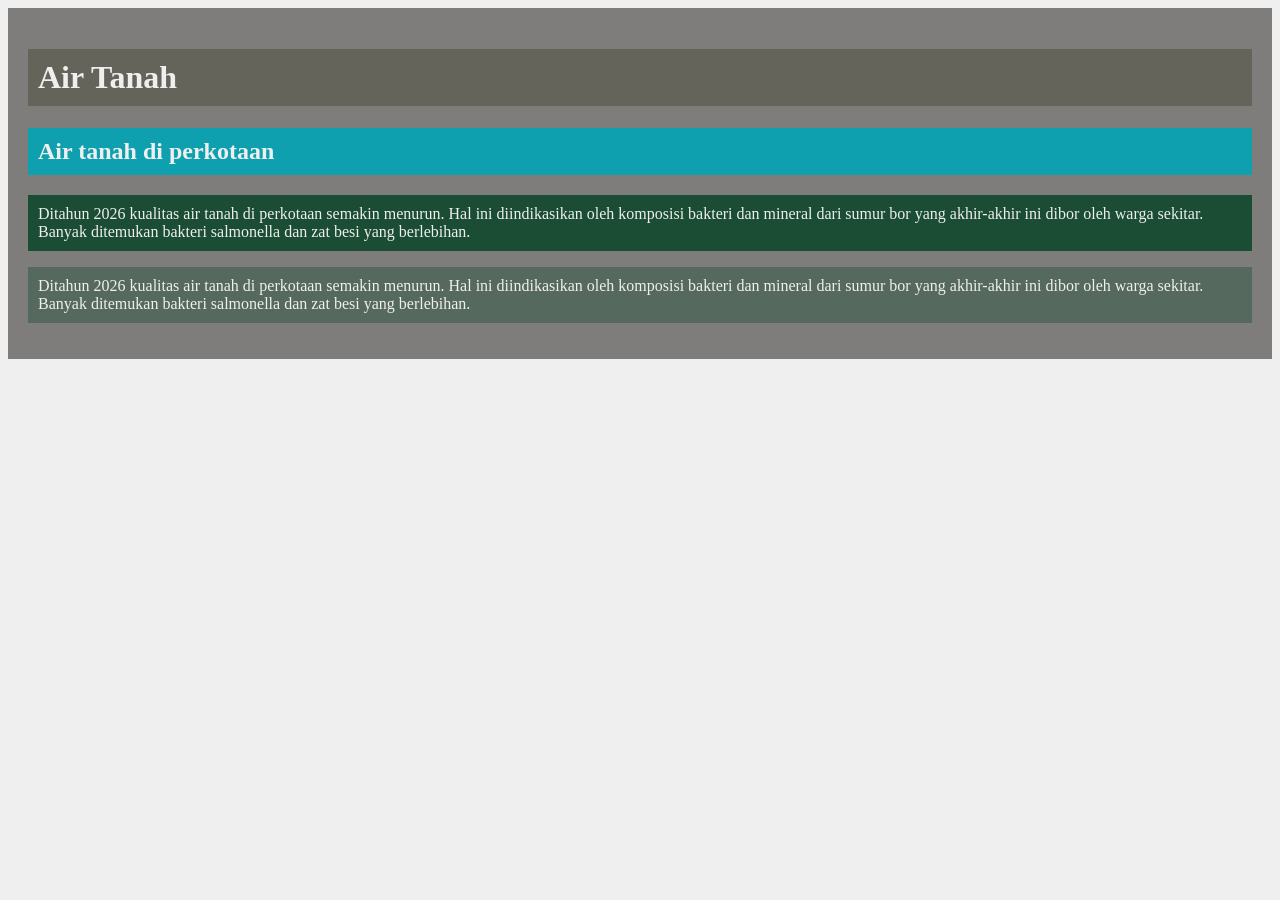
<file: 26 - Color Alpha/index.html>
<!DOCTYPE html>
<html>
    <head>
        <title>Warna: Color</title>
        <link rel="stylesheet" href="style.css">
    </head>

    <body>
        <div id="artikel">
            <h1>Air Tanah</h1>

            <h2>Air tanah di perkotaan</h2>
            <p class="paragraf1">
                Ditahun 2026 kualitas air tanah di perkotaan semakin menurun. Hal ini diindikasikan oleh komposisi bakteri dan mineral dari sumur bor yang akhir-akhir ini dibor oleh warga sekitar. Banyak ditemukan bakteri salmonella dan zat besi yang berlebihan.
            </p>

            <p class="paragraf2">
                Ditahun 2026 kualitas air tanah di perkotaan semakin menurun. Hal ini diindikasikan oleh komposisi bakteri dan mineral dari sumur bor yang akhir-akhir ini dibor oleh warga sekitar. Banyak ditemukan bakteri salmonella dan zat besi yang berlebihan.
            </p>

        </div>

    </body>
</html>
</file>
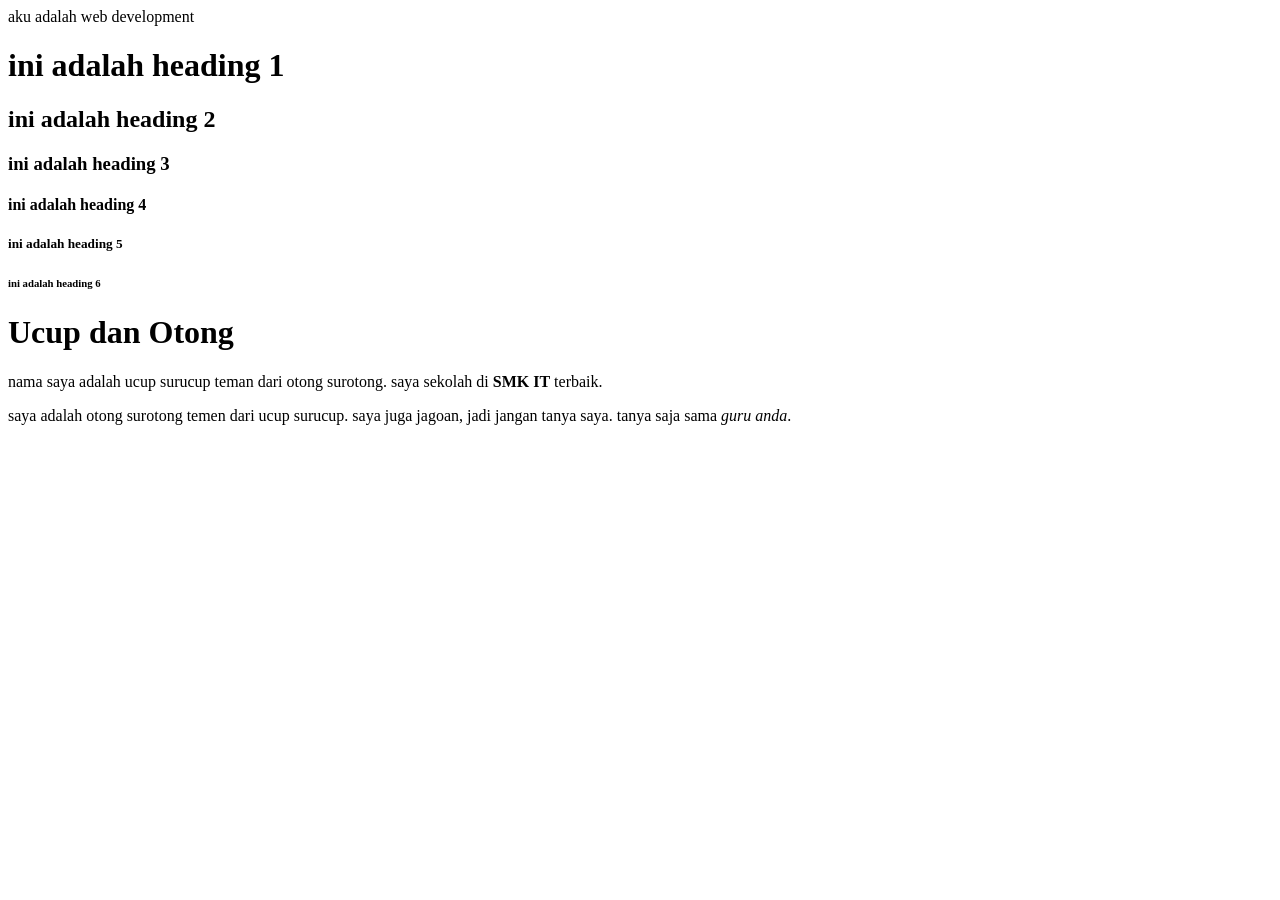
<file: Kelas Terbuka/01 - Heading dan Paragraph/index.html>
<!DOCTYPE html>
<html>
    <head>
        <title>Hello World!</title>
    </head>

    <body>
        <!-- tanpa heading -->
         aku adalah web development

        <!-- heading <h> -->
        <h1>ini adalah heading 1</h1>
        <h2>ini adalah heading 2</h2>
        <h3>ini adalah heading 3</h3>
        <h4>ini adalah heading 4</h4>
        <h5>ini adalah heading 5</h5>
        <h6>ini adalah heading 6</h6>

        <!-- paragraph <p> -->
        <!-- bold <b> -->
        <!-- italic <i> -->
        <h1>Ucup dan Otong</h1>
        <p>nama saya adalah ucup surucup teman dari otong surotong. saya sekolah di <b>SMK IT</b> terbaik.</p>
        <p>saya adalah otong surotong temen dari ucup surucup. saya juga jagoan, jadi jangan tanya saya. tanya saja sama <i> guru anda</i>.</p>

    </body>
</html>
</file>
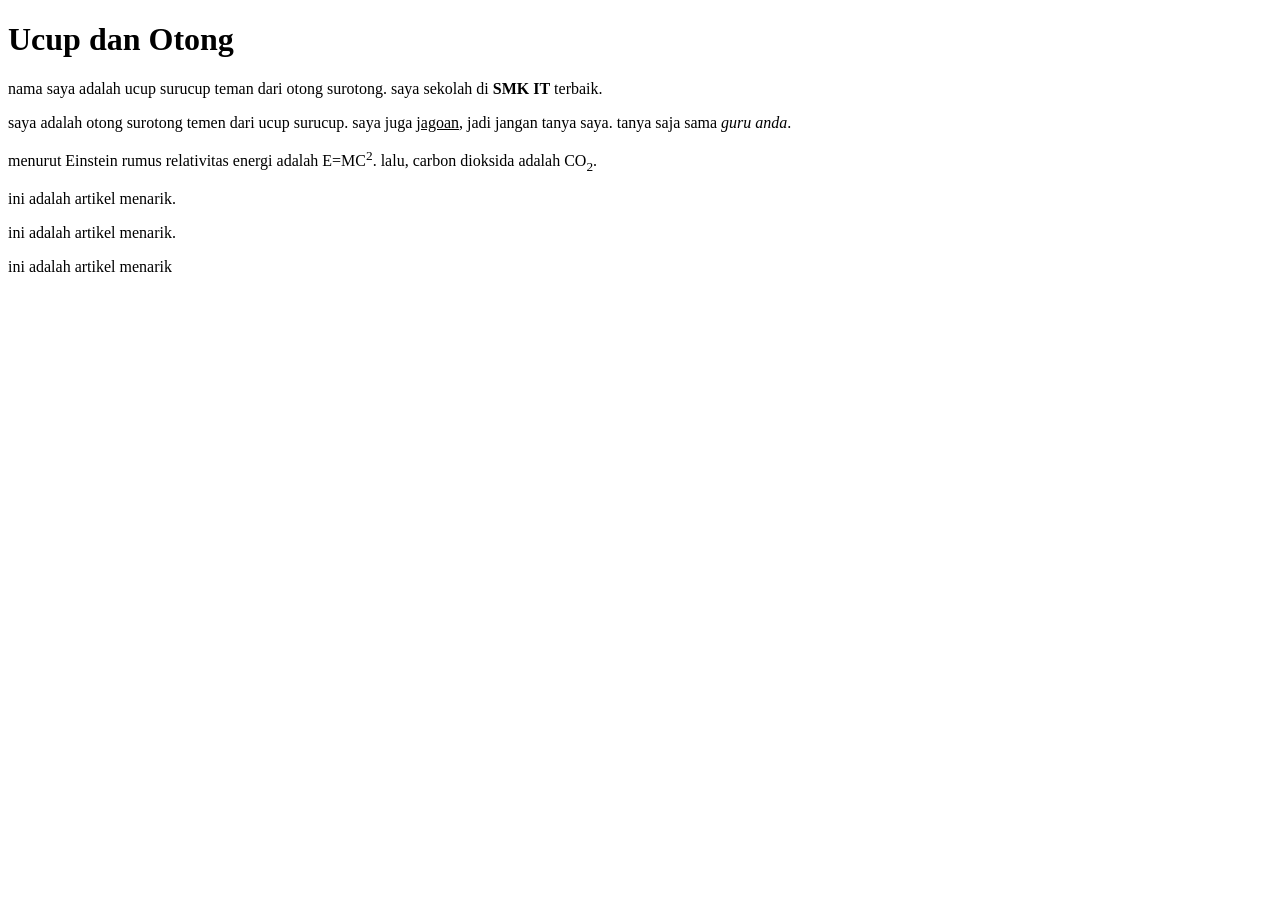
<file: Kelas Terbuka/02 - Underline, Superscript dan Subscript/index.html>
<!DOCTYPE html>
<html>
    <head>
        <title>Hello World</title>
    </head>

    <body>
        <!-- paragraph <p> -->
        <!-- bold <b> -->
        <!-- italic <i> -->
        <!-- Underline <u>-->
        <h1>Ucup dan Otong</h1>

        <p>nama saya adalah ucup surucup teman dari otong surotong. saya sekolah di <b>SMK IT</b> terbaik.</p>

        <p>saya adalah otong surotong temen dari ucup surucup. saya juga <u>jagoan</u>, jadi jangan tanya saya. tanya saja sama <i> guru anda</i>.</p>

        <!-- superscript <sup> dan subscript<sub> -->
        <p>menurut Einstein rumus relativitas energi adalah E=MC<sup>2</sup>. lalu, carbon dioksida adalah CO<sub>2</sub>.</p>

        <!-- baris kosong yang lebih dari satu spasi akan tetap dianggap satu spasi -->
        <p>ini adalah artikel menarik.</p>
        <p>ini adalah       artikel menarik.</p>
        <p>ini adalah


              artikel menarik</p>






    </body>
</html>
</file>
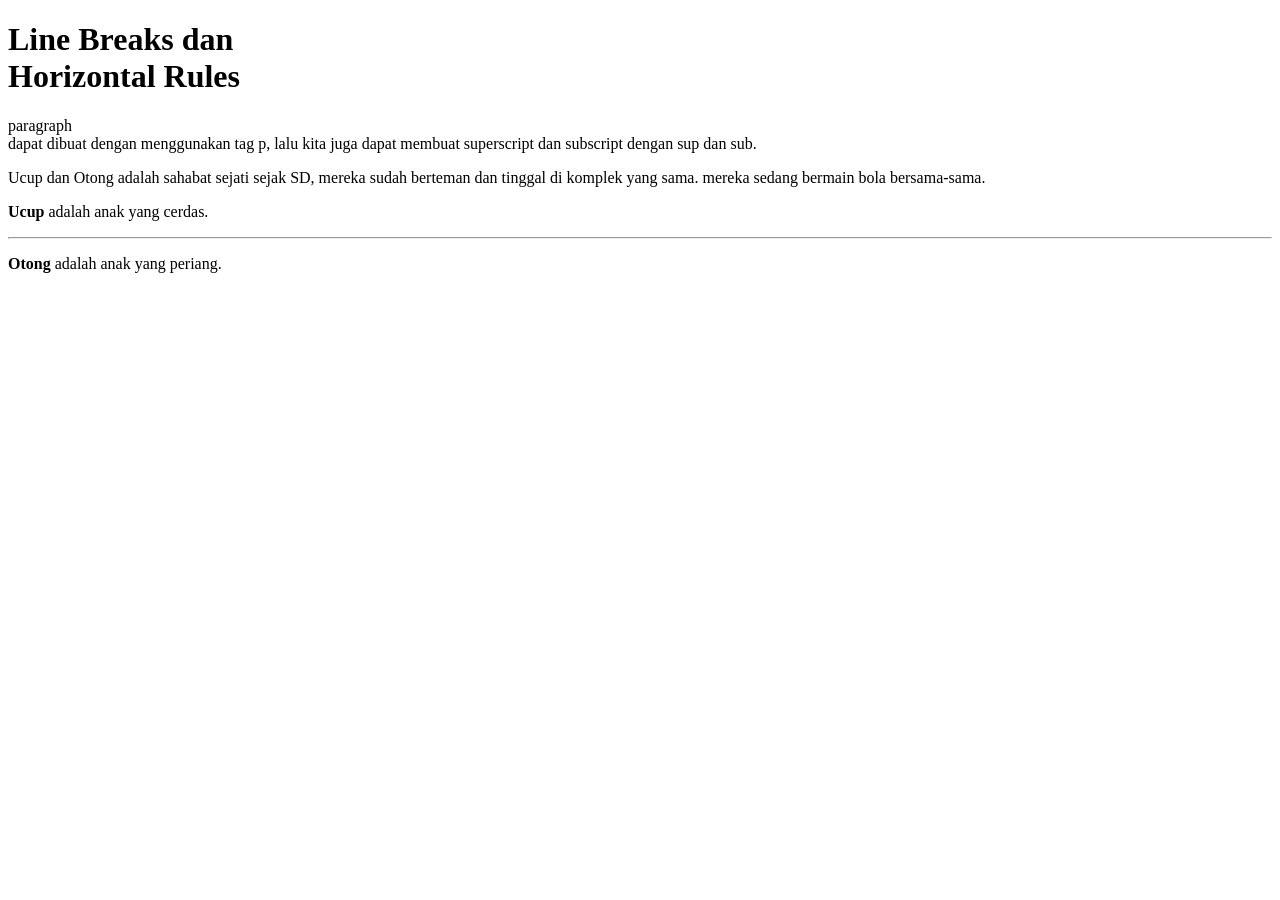
<file: Kelas Terbuka/03 - Line Break dan Horizontal Rule/index.html>
<!DOCTYPE html>
<html>
    <head>
        <title>Hello World</title>
    </head>
    <body>
        <h1>Line Breaks dan<br/> Horizontal Rules</h1>

        <!-- <br> (Line Break) Digunakan untuk ganti baris tanpa membuat paragraf baru. -->
        <p>paragraph<br/> dapat dibuat dengan menggunakan tag p, lalu kita juga dapat membuat superscript dan subscript dengan sup dan sub.</p>

        <p>Ucup dan Otong adalah sahabat sejati sejak SD, mereka sudah berteman dan tinggal di komplek yang sama. mereka sedang bermain bola bersama-sama.</p>

        <!-- <hr> (Horizontal Rule) Digunakan untuk membuat garis pemisah horizontal antar bagian konten. -->
        <p><b>Ucup</b> adalah anak yang cerdas.</p>
        <hr>
        <p><b>Otong</b> adalah anak yang periang.</p>
    </body>
</html>
</file>
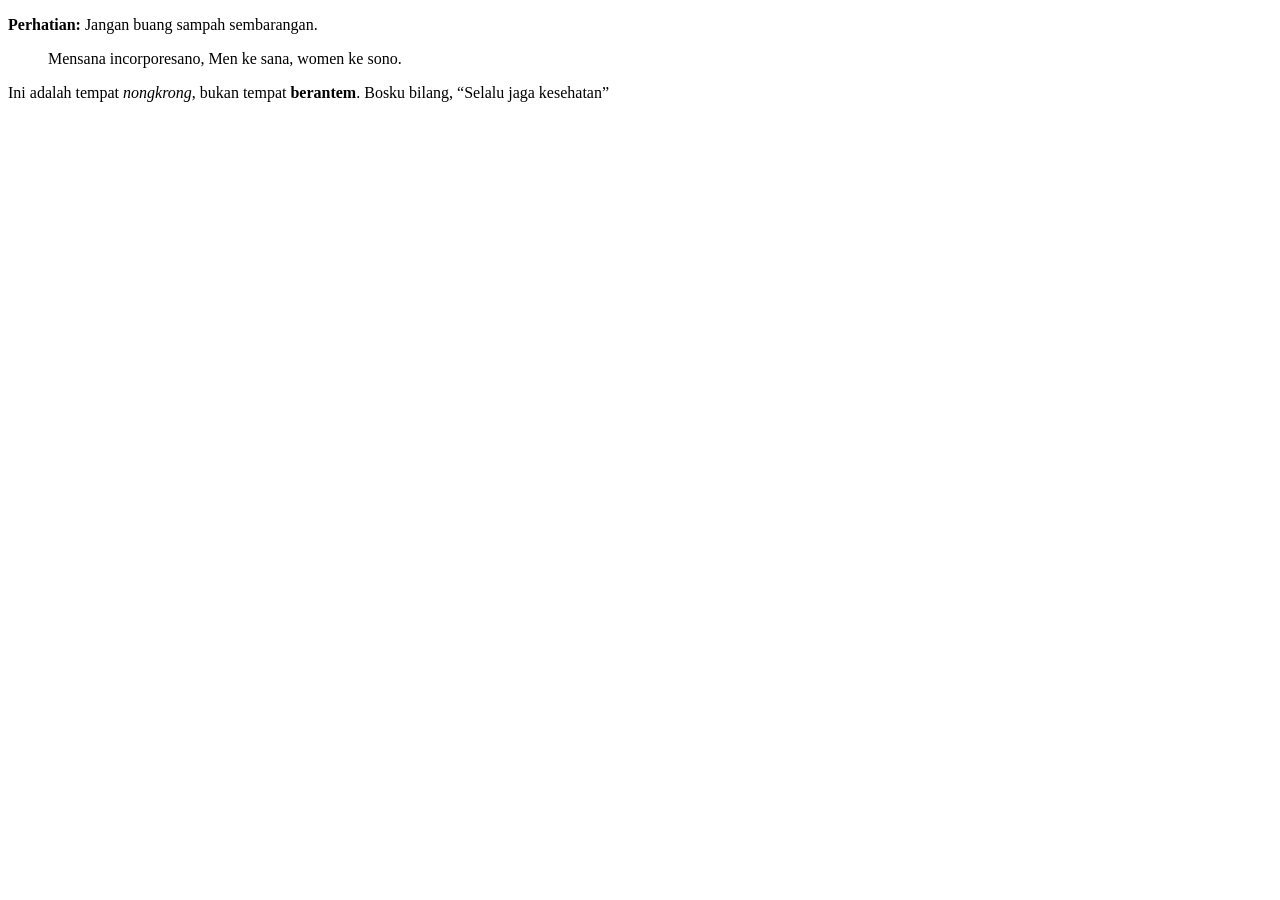
<file: Kelas Terbuka/04 - Strong, Emphasis, Blockquote dan Quote/index.html>
<!DOCTYPE html>
<html>
    <head>
        <title>Strong, Emphasis, Blockquote dan Quote</title>
    </head>
    <body>
        <!-- strong -->
        <p>
            <strong>Perhatian:</strong> Jangan buang 
            sampah sembarangan.
        </p>

        <!-- Blockquote -->
        <blockquote>
            Mensana incorporesano,
            Men ke sana, women ke sono.
        </blockquote>


         <!-- Emphasis -->
        <p>
            Ini adalah tempat
            <em>nongkrong</em>, bukan tempat <strong>berantem</strong>.
            
        <!-- Quote  -->
            Bosku bilang, <q>Selalu jaga kesehatan</q>
        </p>

       


    </body>
</html>
</file>
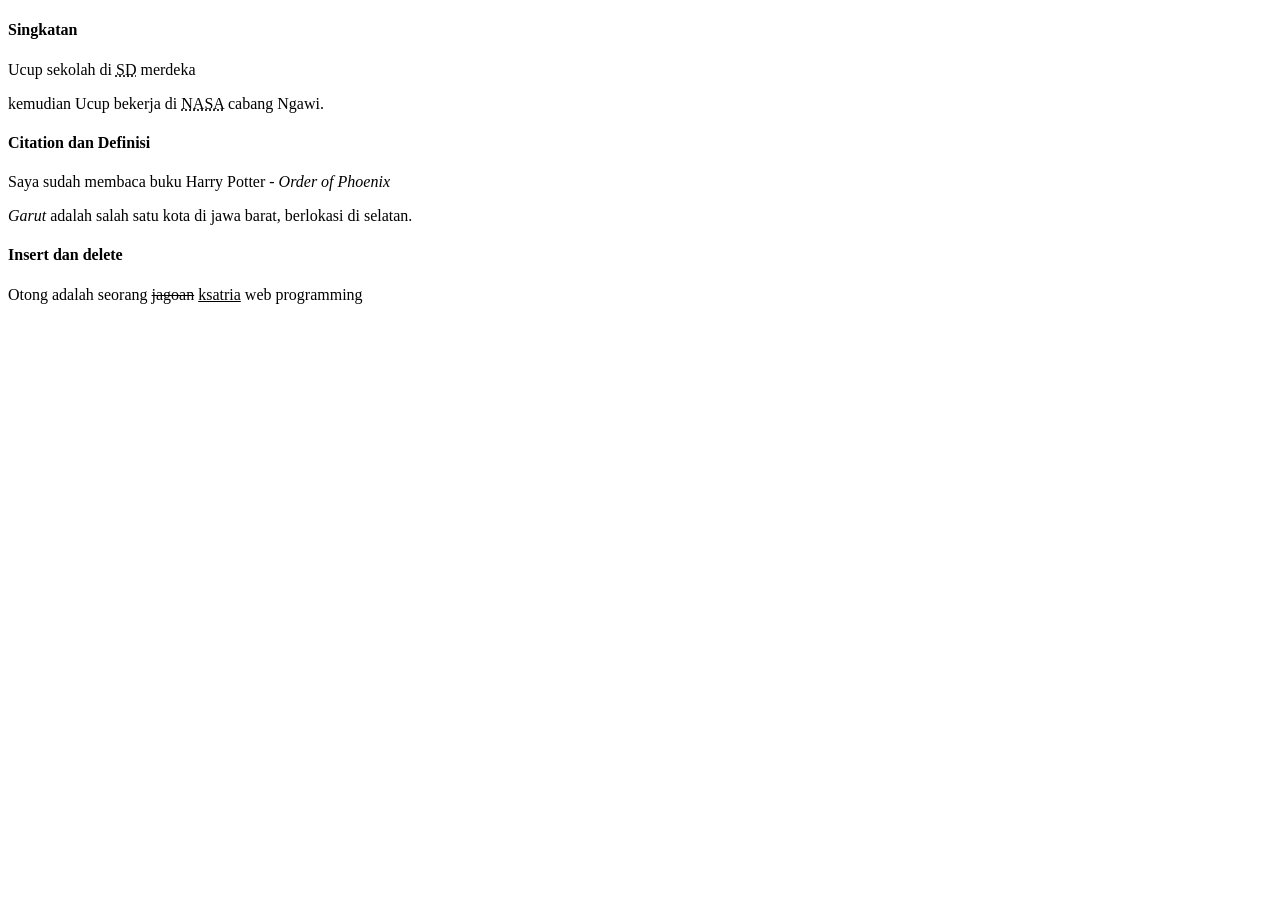
<file: Kelas Terbuka/05 - Ekstra Tags/index.html>
<!DOCTYPE html>
<html>
    <head>
        <title>Tag Ekstra</title>
    </head>
    <body>
        <h4>Singkatan</h4>
        <!-- abbreviation <abbr> -->
        <p>Ucup sekolah di <abbr title="Sekolah Dasar">SD</abbr> merdeka</p>
        <p>kemudian Ucup bekerja di <acronym title="National Aeronautics and Space Administration">NASA</acronym> cabang Ngawi.</p>

        <h4>Citation dan Definisi</h4>
        <p>Saya sudah membaca buku Harry Potter - <cite>Order of Phoenix</cite> </p>
        <p><dfn>Garut</dfn> adalah salah satu kota di jawa barat, berlokasi di selatan.</p>

        <h4>Insert dan delete</h4>
        <p>Otong adalah seorang <del>jagoan</del> <ins>ksatria</ins> web programming</p>
    </body>
</html>
</file>
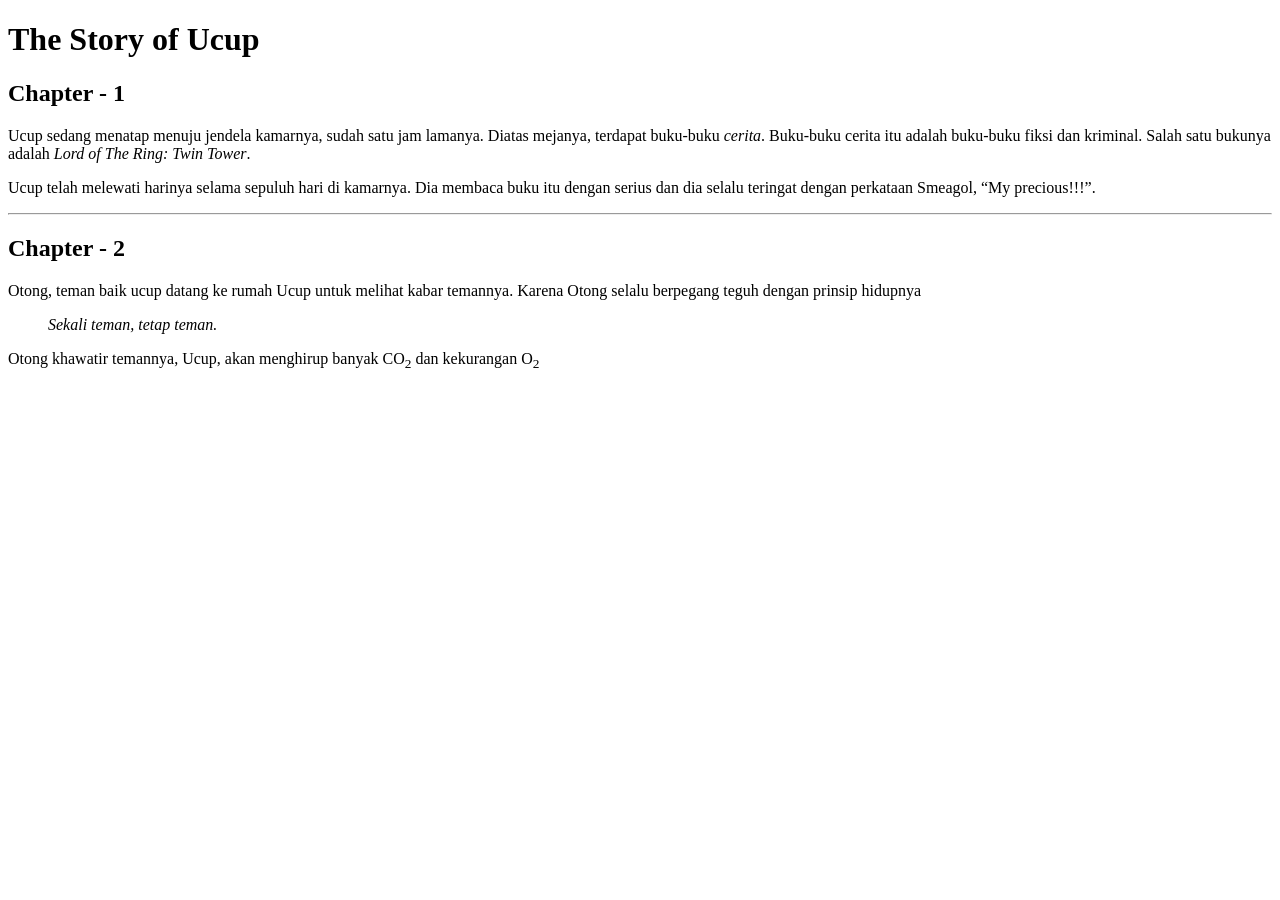
<file: Kelas Terbuka/06 - Latihan HTML 1/index.html>
<!DOCTYPE html>
<html>
    <head>
        <title>Latihan text</title>
    </head>
    <body>
        <h1>The Story of Ucup</h1>

        <h2>Chapter - 1</h2>
        <p1>Ucup sedang menatap menuju jendela kamarnya, sudah satu jam lamanya. Diatas mejanya, terdapat buku-buku <i>cerita</i>. Buku-buku cerita itu adalah buku-buku fiksi dan kriminal. Salah satu bukunya adalah <cite>Lord of The Ring: Twin Tower</cite>.</p1>

        <p>Ucup telah melewati harinya selama sepuluh hari di kamarnya. Dia membaca buku itu dengan serius dan dia selalu teringat dengan perkataan Smeagol, <q>My precious!!!</q>.</p>
        <hr>
        <h2>Chapter - 2</h2>
        <p>Otong, teman baik ucup datang ke rumah Ucup untuk melihat kabar temannya. Karena Otong selalu berpegang teguh dengan prinsip hidupnya</p>

        <blockquote>
            <i>Sekali teman, tetap teman.</i>
        </blockquote>

        <p>Otong khawatir temannya, Ucup, akan menghirup banyak <acronim title="Karbon Dioksida">CO</acronim><sub>2</sub> dan kekurangan <abbrv title="Oksigen">O</abbrv><sub>2</sub></p>
    </body>
</html>
</file>
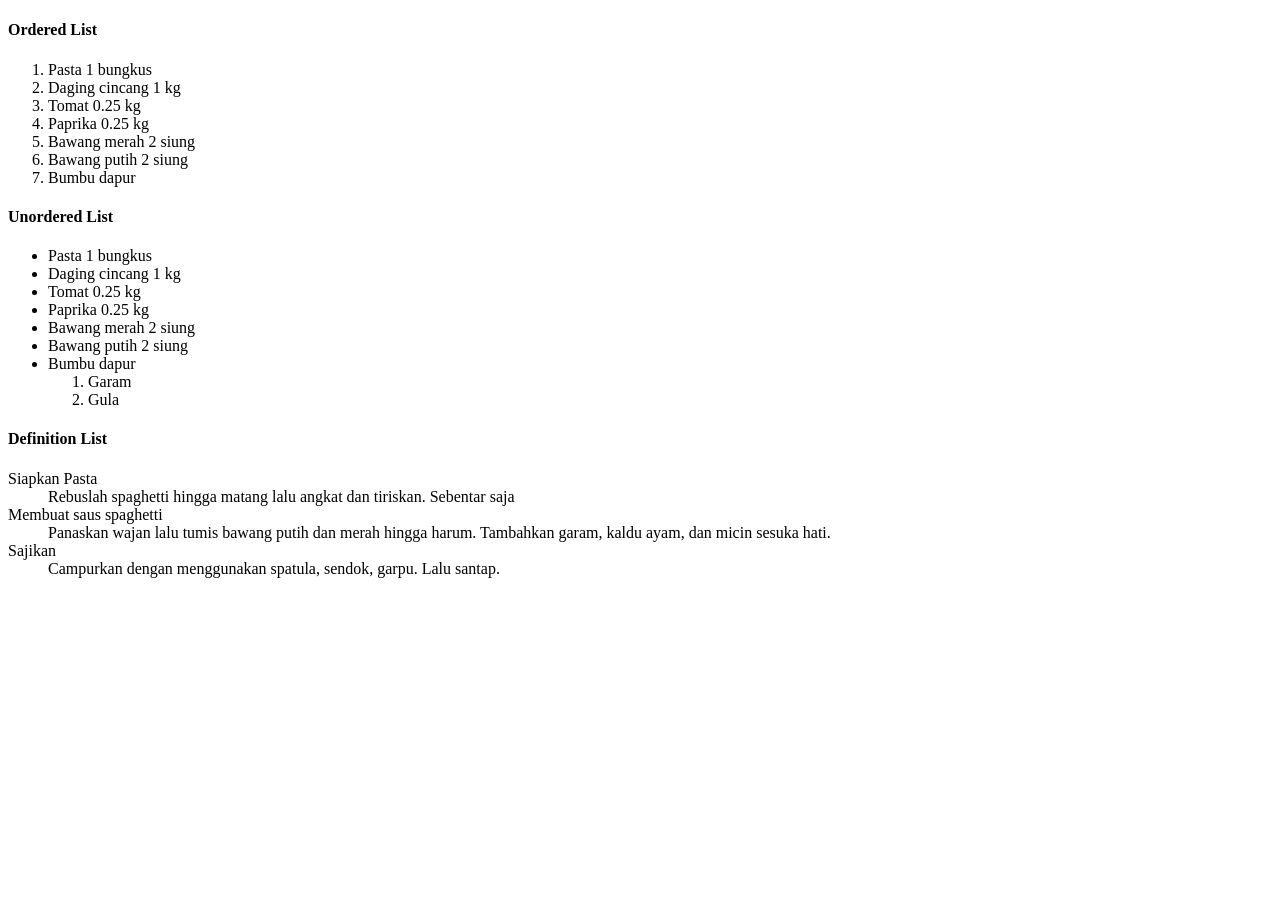
<file: Kelas Terbuka/07 - List/index.html>
<!DOCTYPE html>
<html>
    <head>
        <title>List</title>
    </head>
    <body>
        <!-- List yang ada urutan (ordered list) -->
        <h4>Ordered List</h4>
        <ol>
            <!-- List Item -->
            <li>Pasta 1 bungkus</li>
            <li>Daging cincang 1 kg</li>
            <li>Tomat 0.25 kg</li>
            <li>Paprika 0.25 kg</li>
            <li>Bawang merah 2 siung</li>
            <li>Bawang putih 2 siung</li>
            <li>Bumbu dapur</li>
        </ol>

        <!-- List yang tidak ada urutanya (Unordered List) -->
         <h4>Unordered List</h4>
        <ul>
            <li>Pasta 1 bungkus</li>
            <li>Daging cincang 1 kg</li>
            <li>Tomat 0.25 kg</li>
            <li>Paprika 0.25 kg</li>
            <li>Bawang merah 2 siung</li>
            <li>Bawang putih 2 siung</li>
            <li>Bumbu dapur</li>
            <!-- List bersarang, nested list -->
            <ol>
                <li>Garam</li>
                <li>Gula</li>
            </ol>
        </ul>

        <!-- Definition List -->
         <h4>Definition List</h4>
        <dl>
            <dt>Siapkan Pasta</dt>
            <dd>Rebuslah spaghetti hingga matang lalu angkat dan tiriskan. Sebentar saja</dd>
            <dt>Membuat saus spaghetti</dt>
            <dd>Panaskan wajan lalu tumis bawang putih dan merah hingga harum. Tambahkan garam, kaldu ayam, dan micin sesuka hati.</dd>
            <dt>Sajikan</dt>
            <dd>Campurkan dengan menggunakan spatula, sendok, garpu. Lalu santap.</dd>
        </dl>

    </body>
</html>
</file>
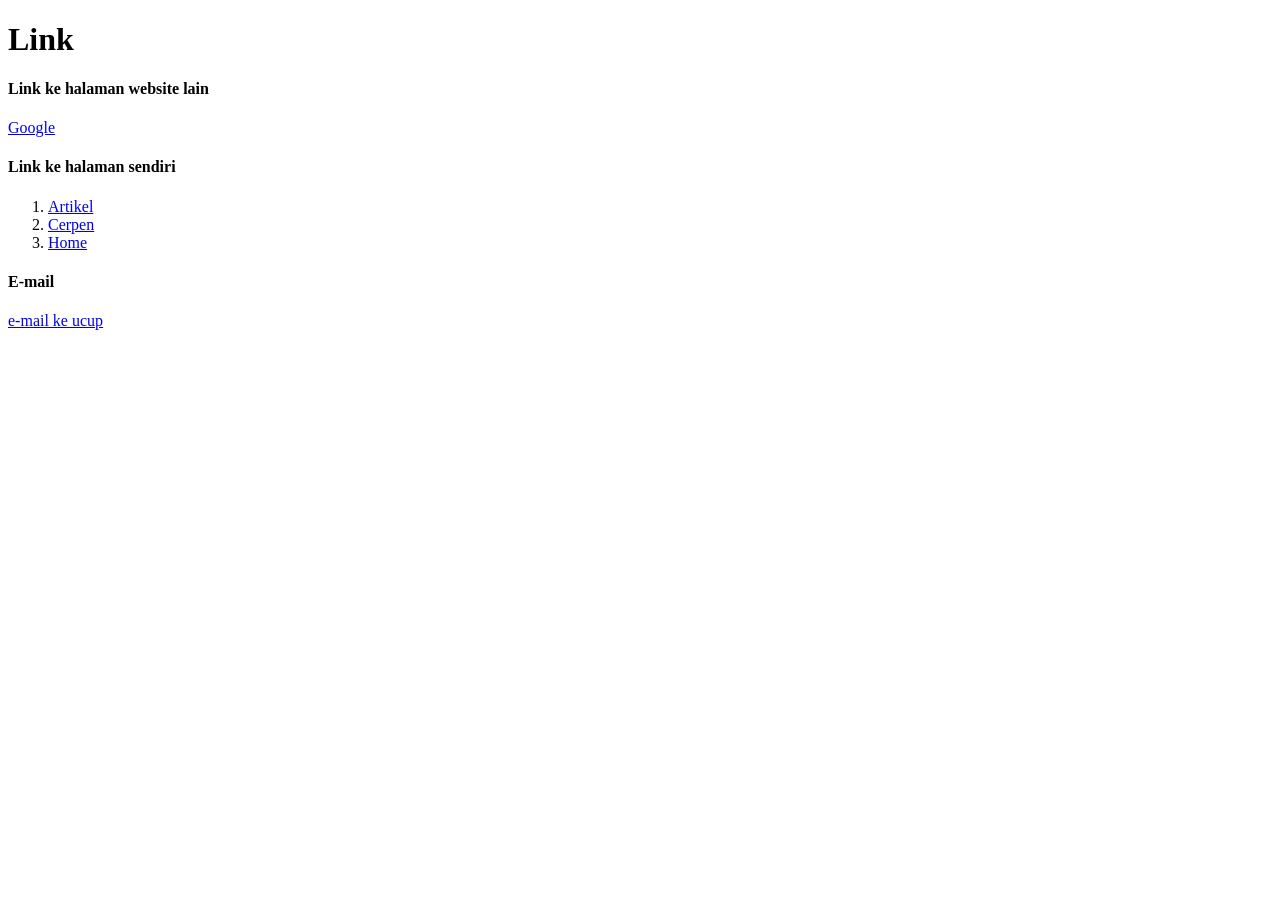
<file: Kelas Terbuka/08 - Link dan Multi Page/index.html>
<!DOCTYPE html>
<html>
    <head>
        <title>Link</title>
    </head>
    <body>
        <h1>Link</h1>
        <h4>Link ke halaman website lain</h4>
        <a href="http://google.com">Google</a>

        <h4>Link ke halaman sendiri</h4>
        <ol>
            <li><a href="pages/artikel.html">Artikel</a></li>
            <li><a href="pages/cerita.html">Cerpen</a></li>
            <li><a href="index.html">Home</a></li>
        </ol>

        <h4>E-mail</h4>
        <a href="mailto:dynos34@gmail.com">e-mail ke ucup</a>

    </body>
</html>
</file>
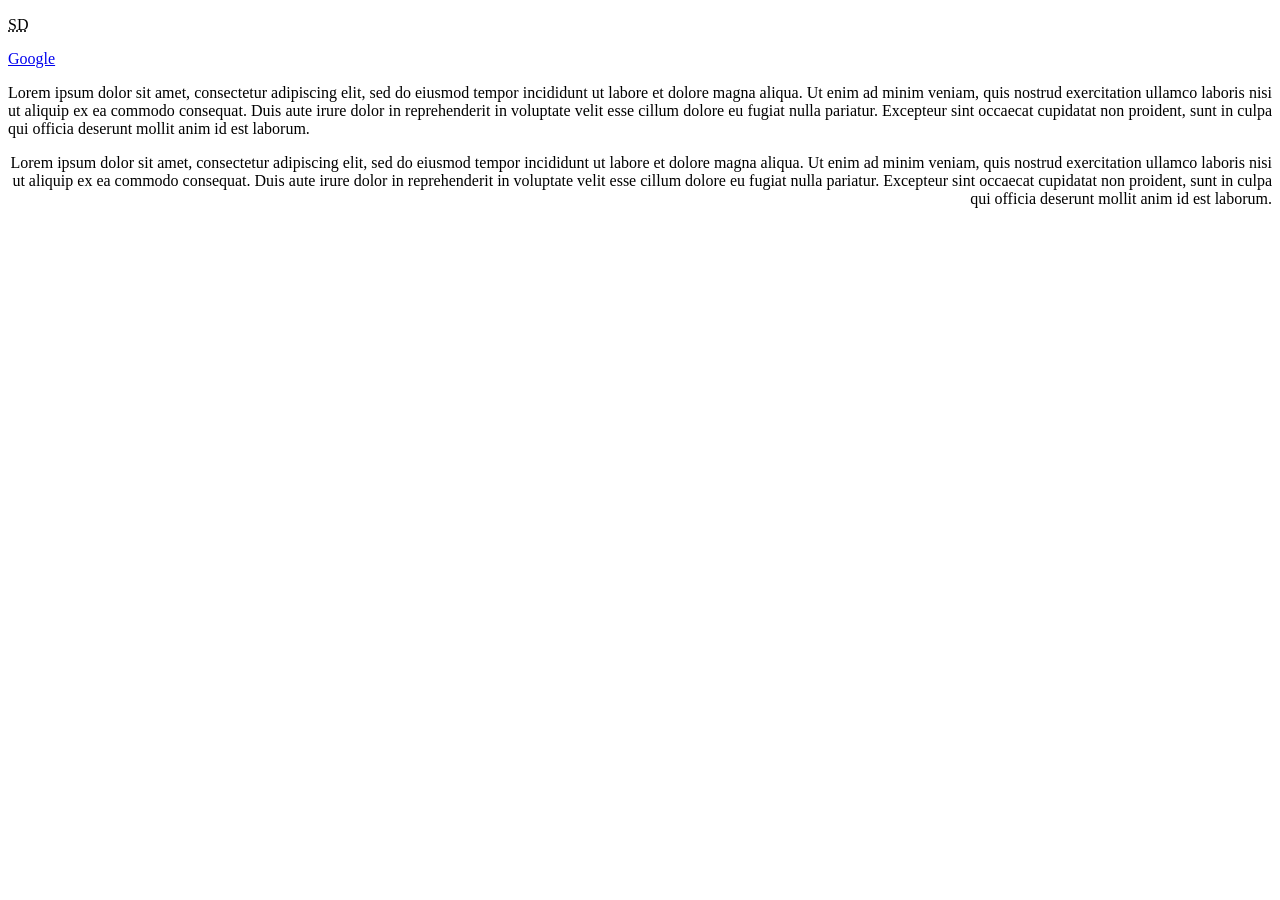
<file: Kelas Terbuka/09 - HTML Attributes/index.html>
<!DOCTYPE html>
<html>
    <head>
        <title>HTML Attributes</title>
    </head>
    <body>
        <p><abbr title="Sekolah Dasar">SD</abbr></p>
        <a href="http://www.google.com">Google</a>
        <p align="justify">Lorem ipsum dolor sit amet, consectetur adipiscing elit, sed do eiusmod tempor incididunt ut labore et dolore magna aliqua. Ut enim ad minim veniam, quis nostrud exercitation ullamco laboris nisi ut aliquip ex ea commodo consequat. Duis aute irure dolor in reprehenderit in voluptate velit esse cillum dolore eu fugiat nulla pariatur. Excepteur sint occaecat cupidatat non proident, sunt in culpa qui officia deserunt mollit anim id est laborum.</p>

        <p align="right">Lorem ipsum dolor sit amet, consectetur adipiscing elit, sed do eiusmod tempor incididunt ut labore et dolore magna aliqua. Ut enim ad minim veniam, quis nostrud exercitation ullamco laboris nisi ut aliquip ex ea commodo consequat. Duis aute irure dolor in reprehenderit in voluptate velit esse cillum dolore eu fugiat nulla pariatur. Excepteur sint occaecat cupidatat non proident, sunt in culpa qui officia deserunt mollit anim id est laborum.</p>
    </body>
</html>
</file>
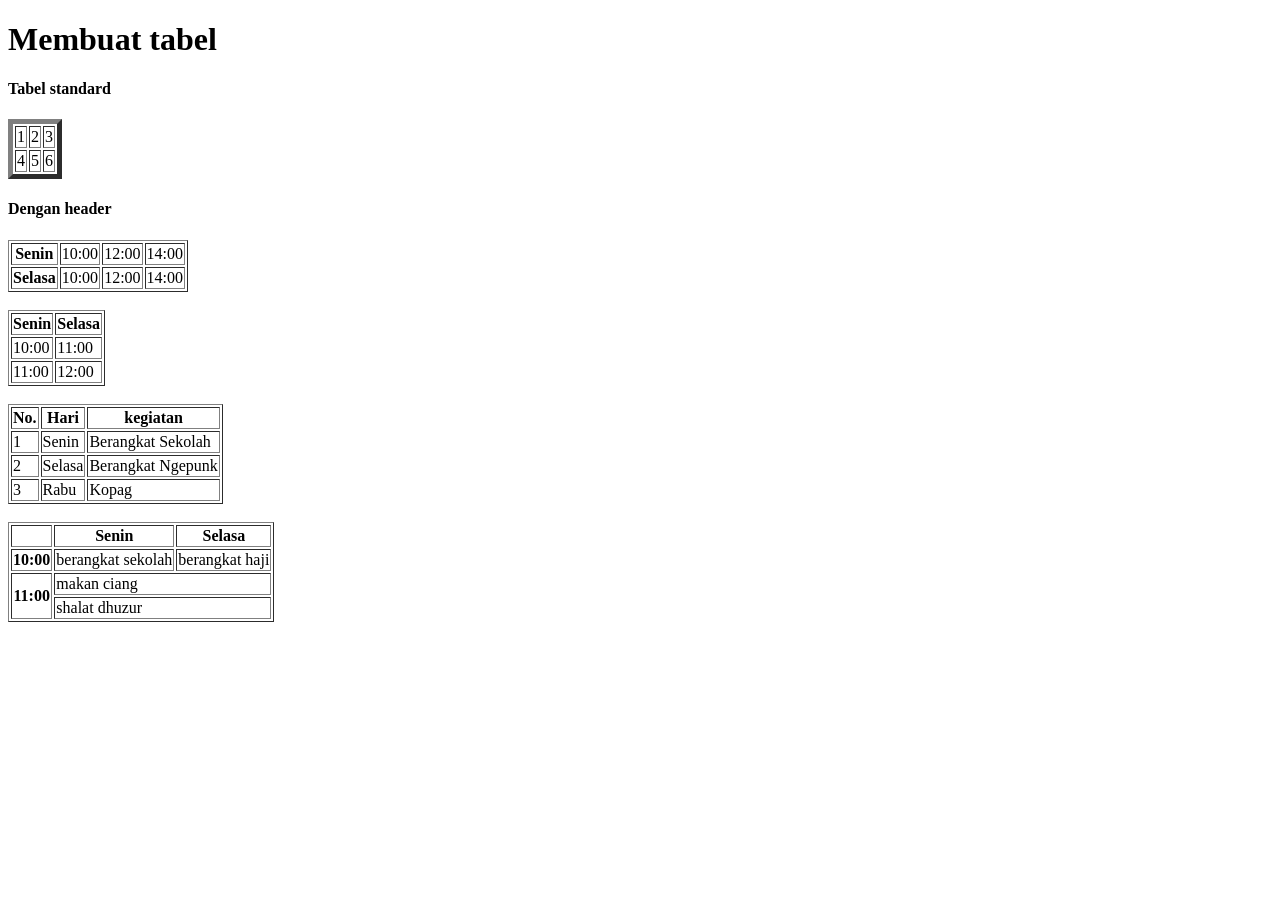
<file: Kelas Terbuka/10 - Tabel/index.html>
<!DOCTYPE html>
<html>
    <head>
        <title>Tabel</title>
    </head>
    <body>
        <h1>Membuat tabel</h1>
        <h4>Tabel standard</h4>
        <table border=5">
            <!-- tr, baris -->
            <!-- td, data -->
            <!-- th, header -->

            <tr>
                <td>1</td>
                <td>2</td>
                <td>3</td>
            </tr>

            <tr>
                <td>4</td>
                <td>5</td>
                <td>6</td>
            </tr>
        </table>

        <h4>Dengan header</h4>
        <table border="1">
            <tr>
                <th>Senin</th>
                <td>10:00</td>
                <td>12:00</td>
                <td>14:00</td>
            </tr>

            <tr>
                <th>Selasa</th>
                <td>10:00</td>
                <td>12:00</td>
                <td>14:00</td>
            </tr>
        </table>
        <br/>
        <table border="1">
            <th>Senin</th>
            <th>Selasa</th>
            <tr>
                <td>10:00</td>
                <td>11:00</td>
            </tr>
            <tr>
                <td>11:00</td>
                <td>12:00</td>
            </tr>
        </table>

        <br/>

        <table border="1">
            <th>No.</th>
            <th>Hari</th>
            <th>kegiatan</th>
            <tr>
                <td>1</td>
                <td>Senin</td>
                <td>Berangkat Sekolah</td>
            </tr>
            <tr>
                <td>2</td>
                <td>Selasa</td>
                <td>Berangkat Ngepunk</td>
            </tr>
            <tr>
                <td>3</td>
                <td>Rabu</td>
                <td>Kopag</td>
            </tr>
        </table>
        
        <br/>

        <table border="1">
            <th></th>
            <th>Senin</th>
            <th>Selasa</th>
            <tr>
                <th>10:00</th>
                <td>berangkat sekolah</td>
                <td>berangkat haji</td>
            </tr>
            <tr>
                <th rowspan="2">11:00</th>
                <td colspan="2">makan ciang</td>
            </tr>
            <tr>
                <td colspan="2">shalat dhuzur</td>
            </tr>
        </table>
    </body>
</html>
</file>
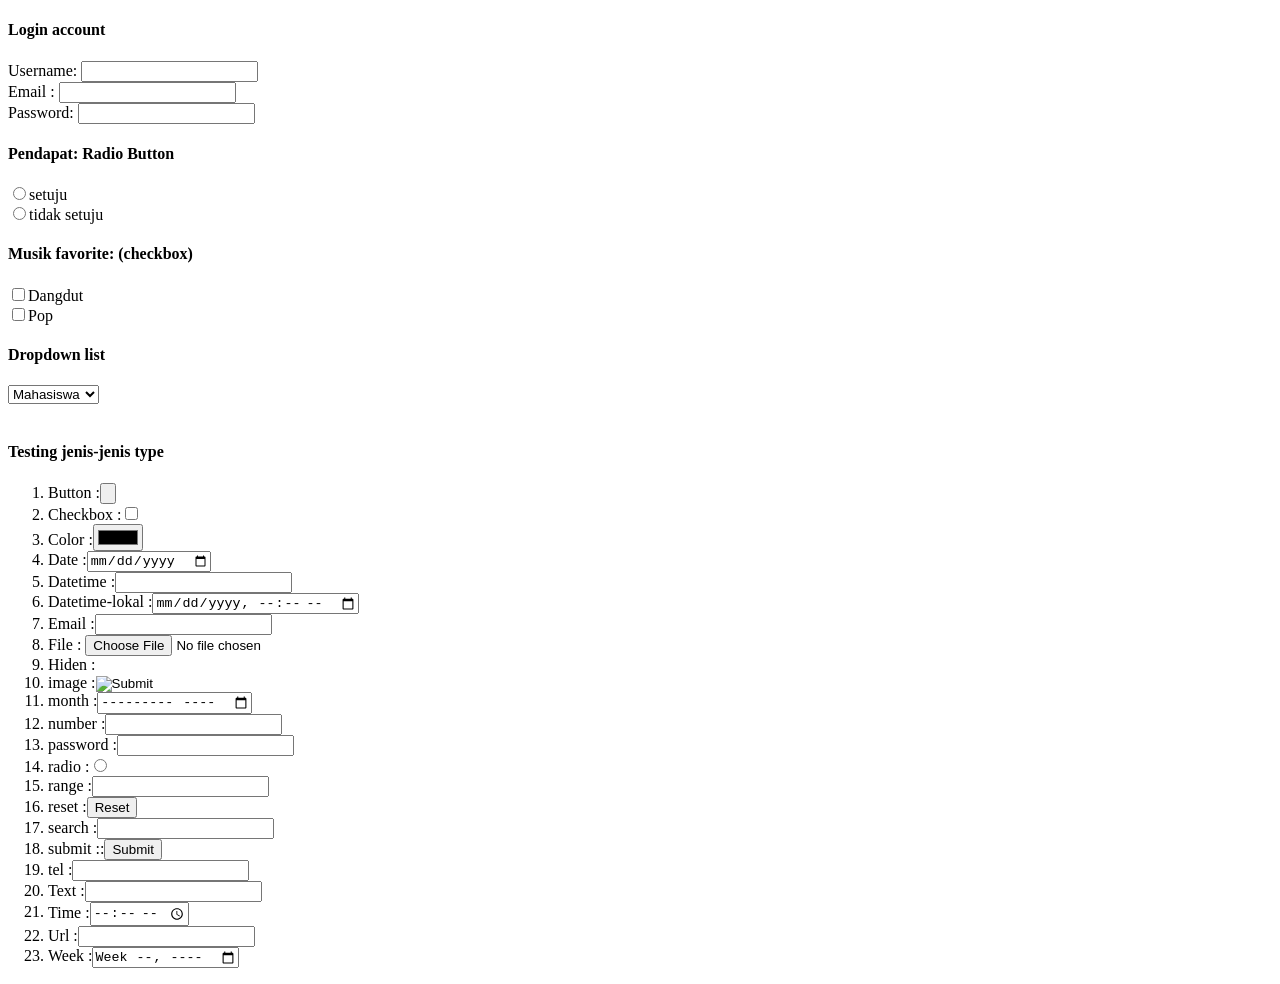
<file: Kelas Terbuka/11 - Form/index.html>
<!DOCTYPE html>
<html>
    <head>
        <title>Form</title>
    </head>
    <body>
        <form>
            <h4>Login account</h4>
            Username: <input type="text"><br>
            Email   : <input type="email"><br>
            Password: <input type="password">

            <h4>Pendapat: Radio Button</h4>
            <input type="radio" name="pendapat" value="setuju"><label for="setuju">setuju</label> <br>
            <input type="radio" name="pendapat" value="tidak setuju"><label for="tidak setuju">tidak setuju</label>


            <h4>Musik favorite: (checkbox)</h4>
            <input type="checkbox" name="music" value="dangdut"><label for="dangdut">Dangdut</label> <br>
            <input type="checkbox" name="music" value="pop"><label for="pop">Pop</label> <br>

            <h4>Dropdown list</h4>
            <select name="pekerjaan">
                <option value="mahasiswa">Mahasiswa</option>
                <option value="wirausaha">Wirausaha</option>
                <option value="kang parkir">Kang parkir</option>
            </select>
        </form>
        <br>
        
        <form>
            <h4>Testing jenis-jenis type</h4>
            <ol>
                <li>Button :<input type="button"> <br></li>
                <li>Checkbox :<input type="checkbox"></li>
                <li>Color :<input type="color"></li>
                <li>Date :<input type="date"></li>
                <li>Datetime :<input type="datetime"></li>
                <li>Datetime-lokal :<input type="datetime-local"></li>
                <li>Email :<input type="email"></li>
                <li>File : <input type="file"></li>
                <li>Hiden : <input type="hidden"></li>
                <li>image :<input type="image"></li>
                <li>month :<input type="month"></li>
                <li>number :<input type="number"></li>
                <li>password :<input type="password"></li>
                <li>radio :<input type="radio"></li>
                <li>range :<input type=""></li>
                <li>reset :<input type="reset"></li>
                <li>search :<input type="search"></li>
                <li>submit ::<input type="submit"></li>
                <li>tel :<input type="tel"></li>
                <li>Text :<input type="text"></li>
                <li>Time :<input type="time"></li>
                <li>Url :<input type="url"></li>
                <li>Week :<input type="week"></li>
            </ol>
        </form>
    </body>
</html>
</file>
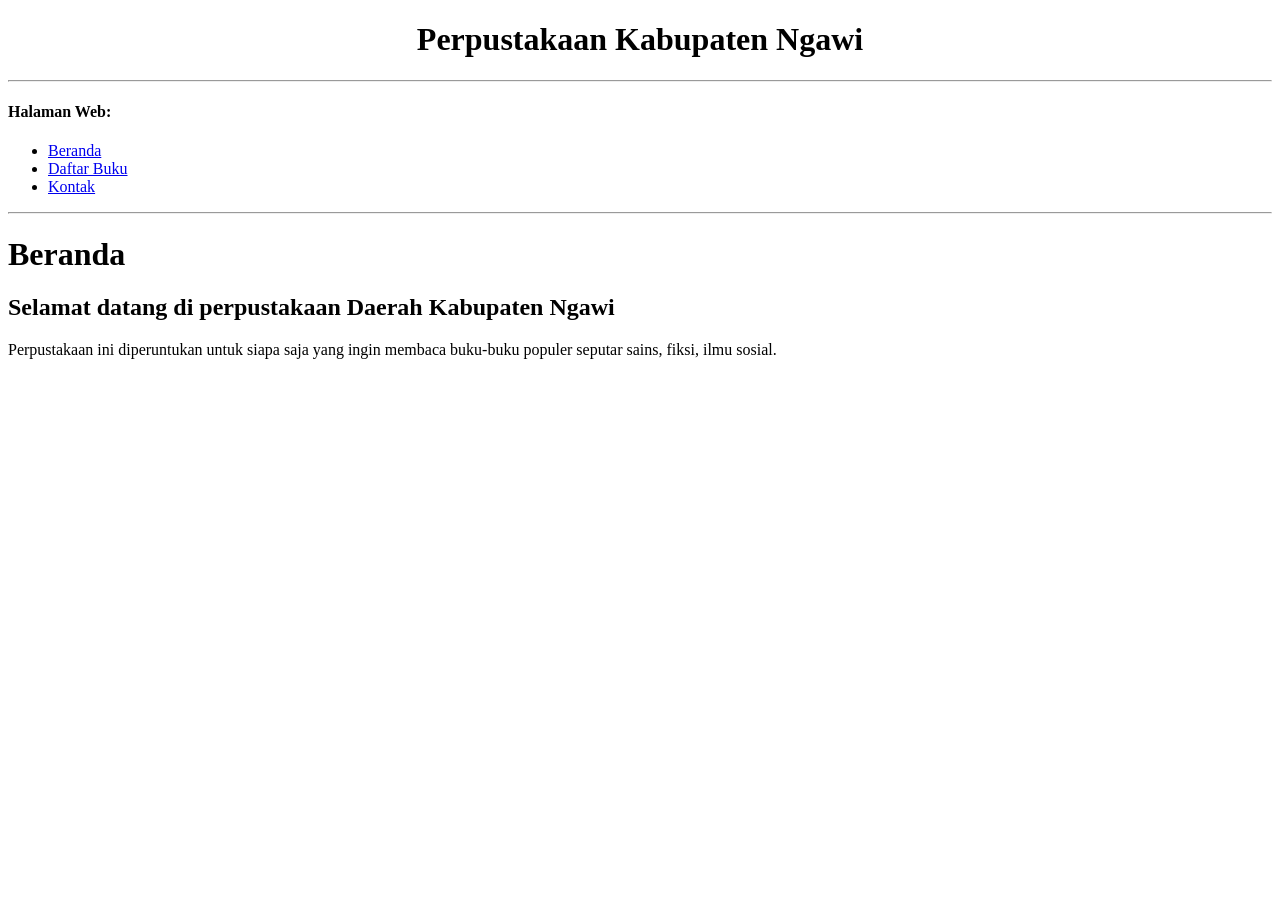
<file: Kelas Terbuka/12 - Latihan HTML 2/index.html>
<!DOCTYPE html>
<html>
    <head>
        <title>Beranda</title>
    </head>

    <body>
        <h1 align="center">Perpustakaan Kabupaten Ngawi</h1>
        <hr>
        <h4>Halaman Web:</h4>
        <ul>
            <li><a href="index.html">Beranda</a></li>
            <li><a href="buku.html">Daftar Buku</a></li>
            <li><a href="kontak.html">Kontak</a></li>
        </ul>
        <hr>
        <h1>Beranda</h1>
        <h2>Selamat datang di perpustakaan Daerah Kabupaten Ngawi</h2>

        <p>Perpustakaan ini diperuntukan untuk siapa saja yang ingin membaca buku-buku populer seputar sains, fiksi, ilmu sosial.</p>
    </body>
</html>
</file>
<file: 26 - Color Alpha/style.css>
body {
    background-color: #efefef;
    color: #efefef;
}

#artikel{
    background-color: #7f7c7c;
    padding: 20px;
}

h1{
    background-color: rgb(100,100,90);
    padding: 10px;
}

h2{
    background-color: rgba(15, 160, 176,1);
    padding: 10px;
}

/* hue - 0 sampai 360 */
/* saturation - 0% sampai 100% */
/* lightness - 0% sampai 100% */
p.paragraf1{
    background-color: hsl(150, 50%, 20%);
    padding: 10px;
}


/* alpha 0 - 1 */
p.paragraf2{
    background-color: hsla(150, 50%, 20%, 0.4);
    padding: 10px;
}
</file>
